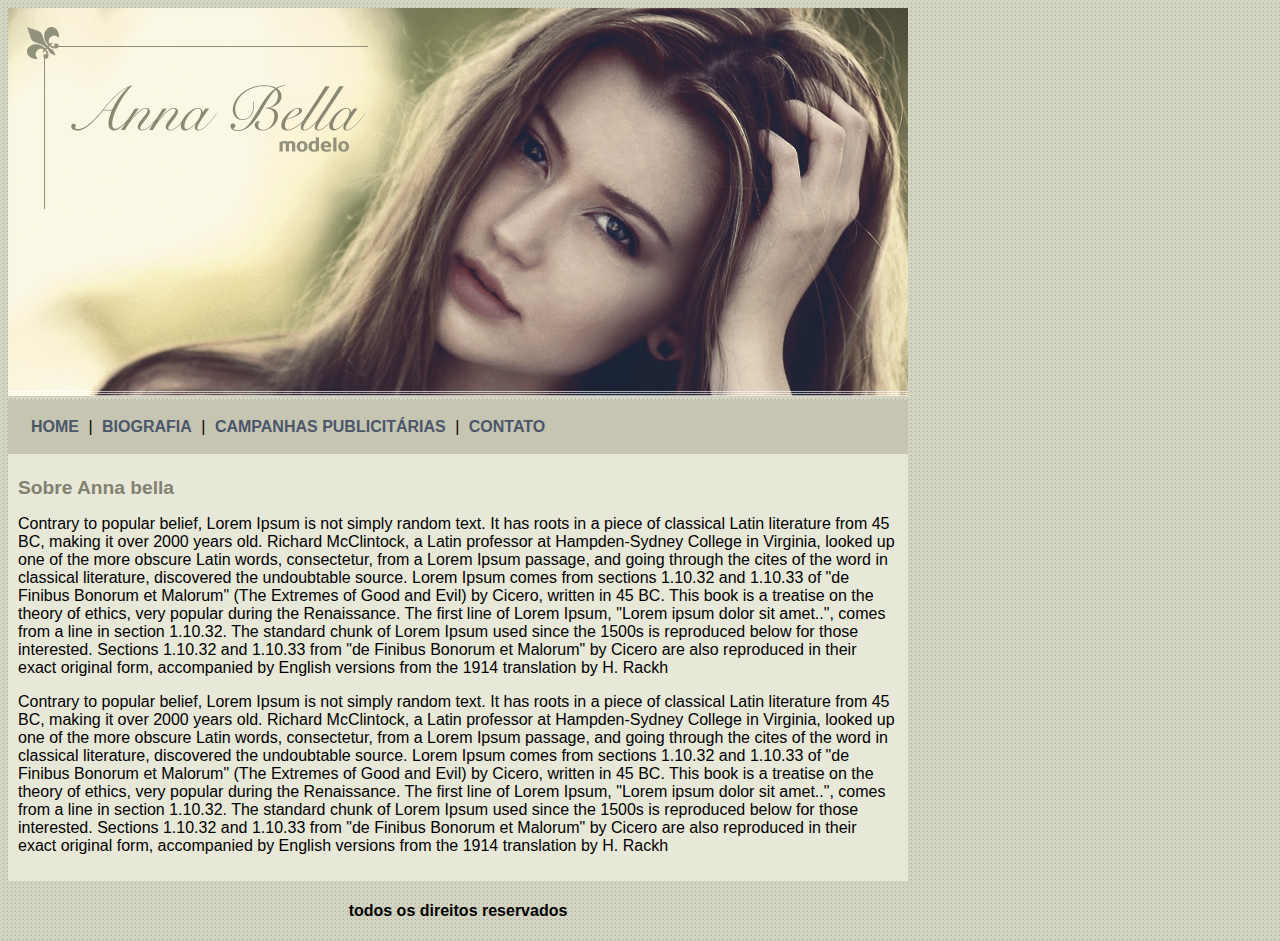
<file: index.html>
<!DOCTYPE html>
<html lang="pt-br">
<head>
    <meta charset="UTF-8">
    <meta http-equiv="X-UA-Compatible" content="IE=edge">
    <meta name="viewport" content="width=device-width, initial-scale=1.0">

    <title>Anna Bella oficial</title>
    <link rel="stylesheet" type="text/css" 
    href="estilo.css">
</head>
<body>

    <div id= "principal">
       
        <img src="imagens/capa.png">

        <div id="menu">
            <a href="index.html">HOME</a> |
            <a href="biografia.html">BIOGRAFIA</a> |
            <a href="campanhas publicitárias.html">CAMPANHAS PUBLICITÁRIAS</a> |
            <a href="contato.html">CONTATO</a> 
            
    </div>

    <div>
        <div id="conteudo"><!-- inicio conteudo -->
            <h1> Sobre Anna bella</h1>
            <p>
                Contrary to popular belief, Lorem Ipsum is not simply random text. It has roots in a piece of classical Latin literature from 45 BC, making it over 2000 years old. Richard McClintock, a Latin professor at Hampden-Sydney College in Virginia, looked up one of the more obscure Latin words, consectetur, from a Lorem Ipsum passage, and going through the cites of the word in classical literature, discovered the undoubtable source. Lorem Ipsum comes from sections 1.10.32 and 1.10.33 of "de Finibus Bonorum et Malorum" (The Extremes of Good and Evil) by Cicero, written in 45 BC. This book is a treatise on the theory of ethics, very popular during the Renaissance. The first line of Lorem Ipsum, "Lorem ipsum dolor sit amet..", comes from a line in section 1.10.32.
                The standard chunk of Lorem Ipsum used since the 1500s is reproduced below for those interested. Sections 1.10.32 and 1.10.33 from "de Finibus Bonorum et Malorum" by Cicero are also reproduced in their exact original form, accompanied by English versions from the 1914 translation by H. Rackh
            </p>

            <p>
                Contrary to popular belief, Lorem Ipsum is not simply random text. It has roots in a piece of classical Latin literature from 45 BC, making it over 2000 years old. Richard McClintock, a Latin professor at Hampden-Sydney College in Virginia, looked up one of the more obscure Latin words, consectetur, from a Lorem Ipsum passage, and going through the cites of the word in classical literature, discovered the undoubtable source. Lorem Ipsum comes from sections 1.10.32 and 1.10.33 of "de Finibus Bonorum et Malorum" (The Extremes of Good and Evil) by Cicero, written in 45 BC. This book is a treatise on the theory of ethics, very popular during the Renaissance. The first line of Lorem Ipsum, "Lorem ipsum dolor sit amet..", comes from a line in section 1.10.32.
                The standard chunk of Lorem Ipsum used since the 1500s is reproduced below for those interested. Sections 1.10.32 and 1.10.33 from "de Finibus Bonorum et Malorum" by Cicero are also reproduced in their exact original form, accompanied by English versions from the 1914 translation by H. Rackh
            </p>
            
        </div><!-- fim do conteudo -->


       <div id="rodape">
        <h4>todos os direitos reservados </h4>


    </div>
    
</body>
</html>
</file>
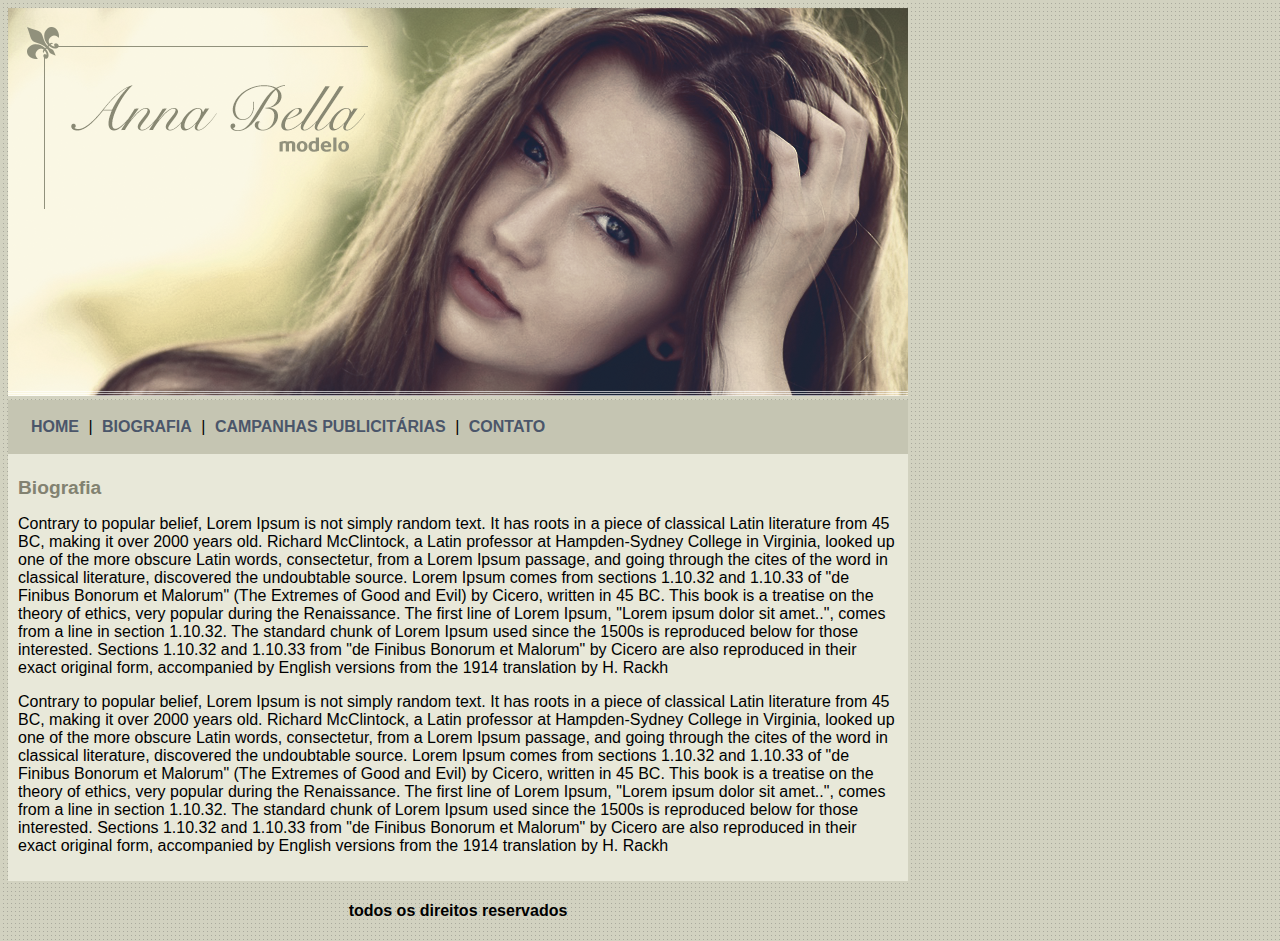
<file: biografia.html>
<!DOCTYPE html>
<html lang="pt-br">
<head>
    <meta charset="UTF-8">
    <meta http-equiv="X-UA-Compatible" content="IE=edge">
    <meta name="viewport" content="width=device-width, initial-scale=1.0">

    <title>Anna Bella-Biografia</title>
    <link rel="stylesheet" type="text/css" 
    href="estilo.css">
</head>
<body>

    <div id= "principal">
       
        <img src="imagens/capa.png">

        <div id="menu">
            <a href="index.html">HOME</a> |
            <a href="biografia.html">BIOGRAFIA</a> |
            <a href="campanhas publicitárias.html">CAMPANHAS PUBLICITÁRIAS</a> |
            <a href="contato.html">CONTATO</a> 
            
    </div>

    <div>
        <div id="conteudo"><!-- inicio conteudo -->
            <h1>Biografia </h1>
            <p>
                Contrary to popular belief, Lorem Ipsum is not simply random text. It has roots in a piece of classical Latin literature from 45 BC, making it over 2000 years old. Richard McClintock, a Latin professor at Hampden-Sydney College in Virginia, looked up one of the more obscure Latin words, consectetur, from a Lorem Ipsum passage, and going through the cites of the word in classical literature, discovered the undoubtable source. Lorem Ipsum comes from sections 1.10.32 and 1.10.33 of "de Finibus Bonorum et Malorum" (The Extremes of Good and Evil) by Cicero, written in 45 BC. This book is a treatise on the theory of ethics, very popular during the Renaissance. The first line of Lorem Ipsum, "Lorem ipsum dolor sit amet..", comes from a line in section 1.10.32.
                The standard chunk of Lorem Ipsum used since the 1500s is reproduced below for those interested. Sections 1.10.32 and 1.10.33 from "de Finibus Bonorum et Malorum" by Cicero are also reproduced in their exact original form, accompanied by English versions from the 1914 translation by H. Rackh
            </p>

            <p>
                Contrary to popular belief, Lorem Ipsum is not simply random text. It has roots in a piece of classical Latin literature from 45 BC, making it over 2000 years old. Richard McClintock, a Latin professor at Hampden-Sydney College in Virginia, looked up one of the more obscure Latin words, consectetur, from a Lorem Ipsum passage, and going through the cites of the word in classical literature, discovered the undoubtable source. Lorem Ipsum comes from sections 1.10.32 and 1.10.33 of "de Finibus Bonorum et Malorum" (The Extremes of Good and Evil) by Cicero, written in 45 BC. This book is a treatise on the theory of ethics, very popular during the Renaissance. The first line of Lorem Ipsum, "Lorem ipsum dolor sit amet..", comes from a line in section 1.10.32.
                The standard chunk of Lorem Ipsum used since the 1500s is reproduced below for those interested. Sections 1.10.32 and 1.10.33 from "de Finibus Bonorum et Malorum" by Cicero are also reproduced in their exact original form, accompanied by English versions from the 1914 translation by H. Rackh
            </p>
            
        </div><!-- fim do conteudo -->


       <div id="rodape">
        <h4>todos os direitos reservados </h4>


    </div>
    
</body>
</html>
</file>
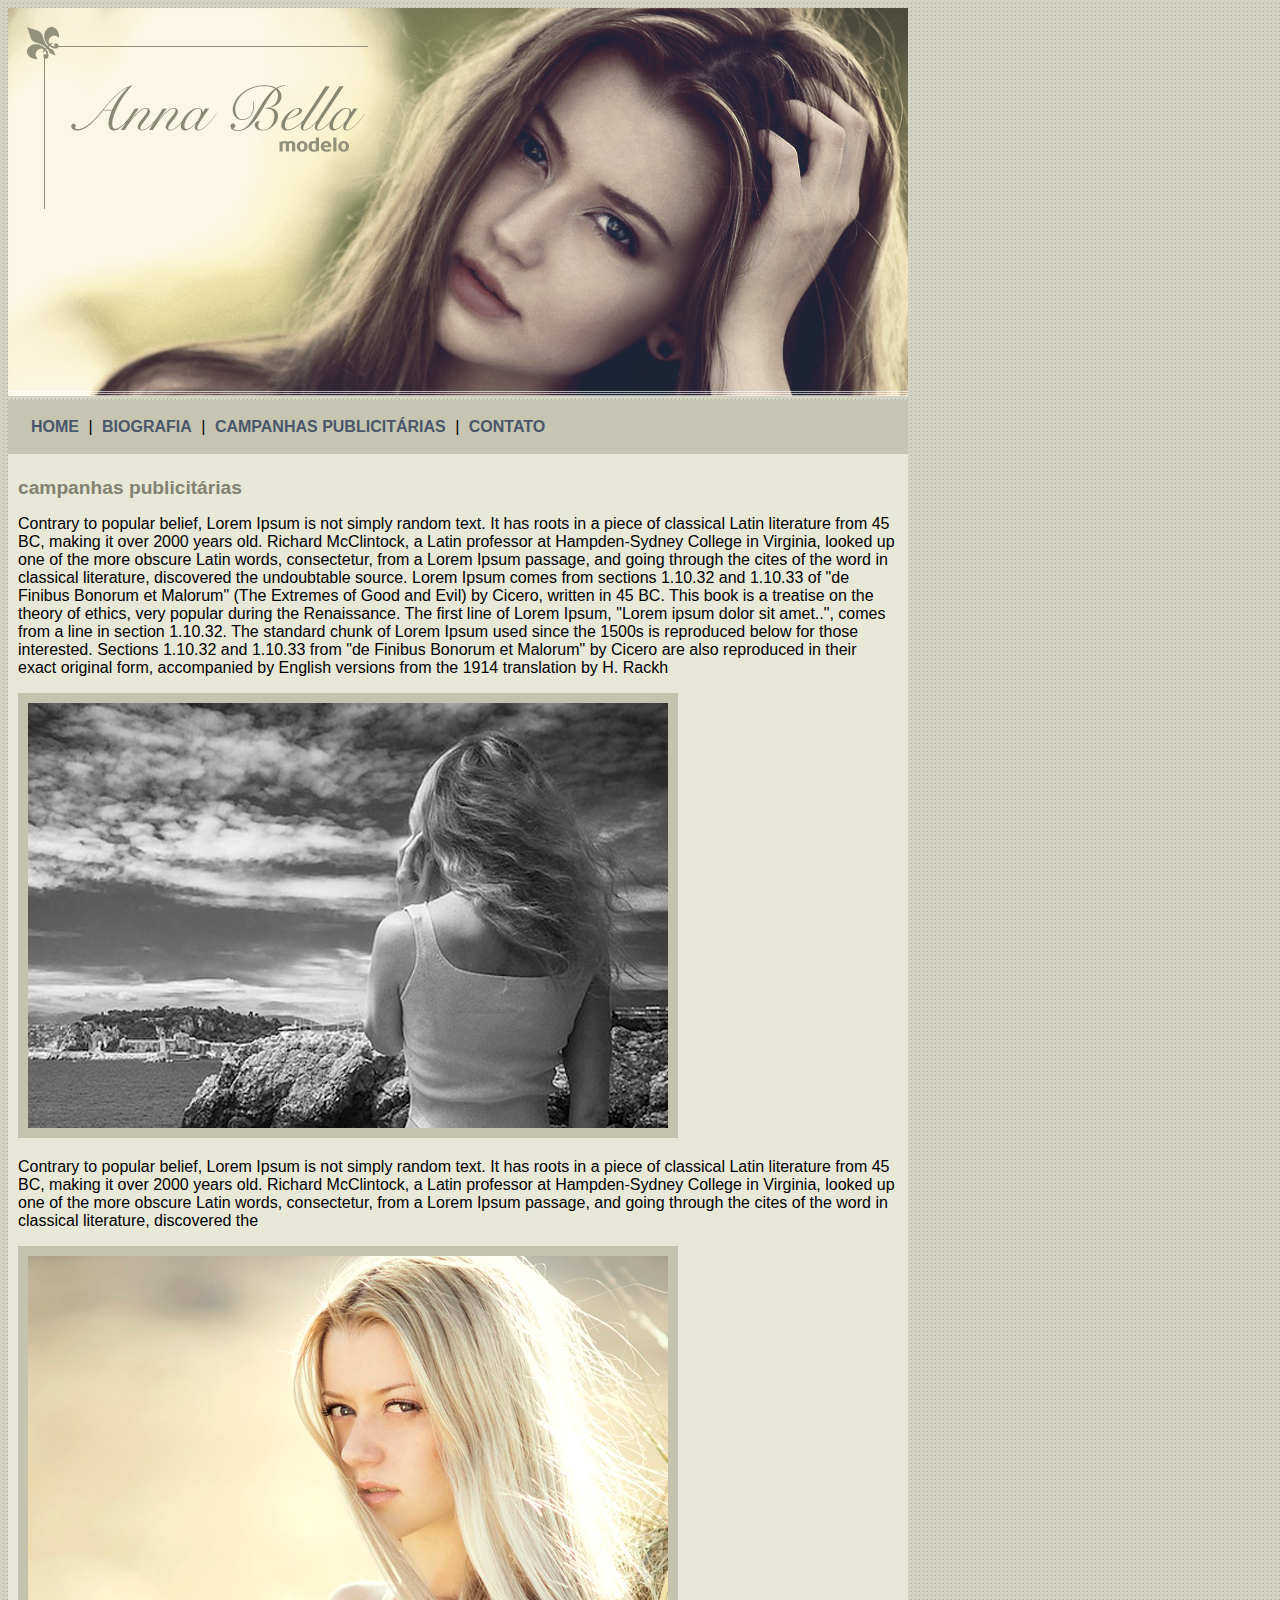
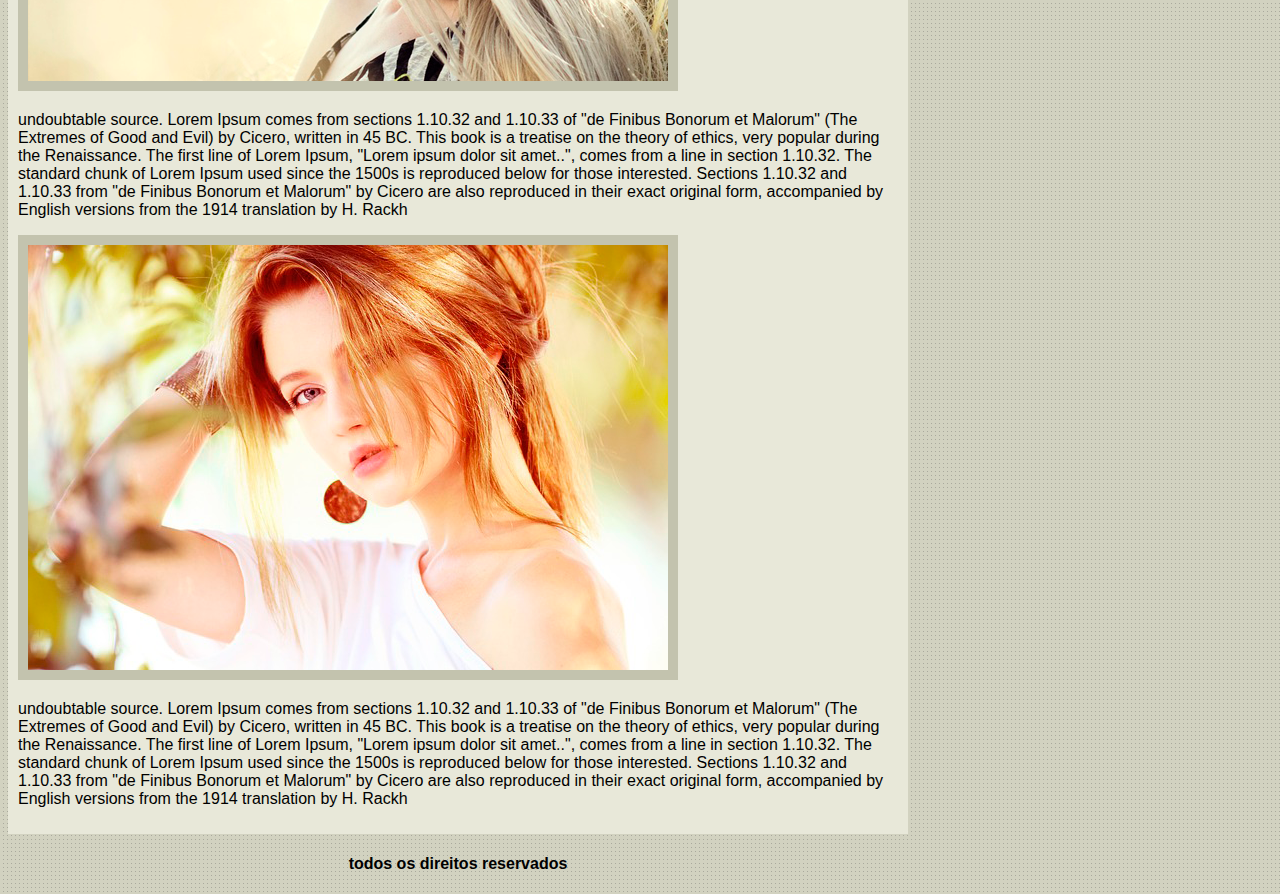
<file: campanhas publicitárias.html>
<!DOCTYPE html>
<html lang="pt-br">
<head>
    <meta charset="UTF-8">
    <meta http-equiv="X-UA-Compatible" content="IE=edge">
    <meta name="viewport" content="width=device-width, initial-scale=1.0">

    <title>Anna Bella-campanhas publicitárias</title>
    <link rel="stylesheet" type="text/css" 
    href="estilo.css">
</head>
<body>

    <div id= "principal">
       
        <img src="imagens/capa.png">

        <div id="menu">
            <a href="index.html">HOME</a> |
            <a href="biografia.html">BIOGRAFIA</a> |
            <a href="campanhas publicitárias.html">CAMPANHAS PUBLICITÁRIAS</a> |
            <a href="contato.html">CONTATO</a> 
            
    </div>

    <div>
        <div id="conteudo"><!-- inicio conteudo -->
            <h1>campanhas publicitárias</h1>
            <p>
                Contrary to popular belief, Lorem Ipsum is not simply random text. It has roots in a piece of classical Latin literature from 45 BC, making it over 2000 years old. Richard McClintock, a Latin professor at Hampden-Sydney College in Virginia, looked up one of the more obscure Latin words, consectetur, from a Lorem Ipsum passage, and going through the cites of the word in classical literature, discovered the undoubtable source. Lorem Ipsum comes from sections 1.10.32 and 1.10.33 of "de Finibus Bonorum et Malorum" (The Extremes of Good and Evil) by Cicero, written in 45 BC. This book is a treatise on the theory of ethics, very popular during the Renaissance. The first line of Lorem Ipsum, "Lorem ipsum dolor sit amet..", comes from a line in section 1.10.32.
                The standard chunk of Lorem Ipsum used since the 1500s is reproduced below for those interested. Sections 1.10.32 and 1.10.33 from "de Finibus Bonorum et Malorum" by Cicero are also reproduced in their exact original form, accompanied by English versions from the 1914 translation by H. Rackh
            </p>
            <img src="imagens/foto1.png" class="img-campanha">

            <p>
                Contrary to popular belief, Lorem Ipsum is not simply random text. It has roots in a piece of classical Latin literature from 45 BC, making it over 2000 years old. Richard McClintock, a Latin professor at Hampden-Sydney College in Virginia, looked up one of the more obscure Latin words, consectetur, from a Lorem Ipsum passage, and going through the cites of the word in classical literature, discovered the
            </p>
                 <img src="imagens/foto2.png" class="img-campanha">
                   


                <P>
                 undoubtable source. Lorem Ipsum comes from sections 1.10.32 and 1.10.33 of "de Finibus Bonorum et Malorum" (The Extremes of Good and Evil) by Cicero, written in 45 BC. This book is a treatise on the theory of ethics, very popular during the Renaissance. The first line of Lorem Ipsum, "Lorem ipsum dolor sit amet..", comes from a line in section 1.10.32.
                The standard chunk of Lorem Ipsum used since the 1500s is reproduced below for those interested. Sections 1.10.32 and 1.10.33 from "de Finibus Bonorum et Malorum" by Cicero are also reproduced in their exact original form, accompanied by English versions from the 1914 translation by H. Rackh
            </p>
                <img src="imagens/foto3.png" class="img-campanha">

                
                <P>
                    undoubtable source. Lorem Ipsum comes from sections 1.10.32 and 1.10.33 of "de Finibus Bonorum et Malorum" (The Extremes of Good and Evil) by Cicero, written in 45 BC. This book is a treatise on the theory of ethics, very popular during the Renaissance. The first line of Lorem Ipsum, "Lorem ipsum dolor sit amet..", comes from a line in section 1.10.32.
                   The standard chunk of Lorem Ipsum used since the 1500s is reproduced below for those interested. Sections 1.10.32 and 1.10.33 from "de Finibus Bonorum et Malorum" by Cicero are also reproduced in their exact original form, accompanied by English versions from the 1914 translation by H. Rackh
               </p>
            
        </div><!-- fim do conteudo -->


       <div id="rodape">
        <h4>todos os direitos reservados </h4>


    </div>
    
</body>
</html>
</file>
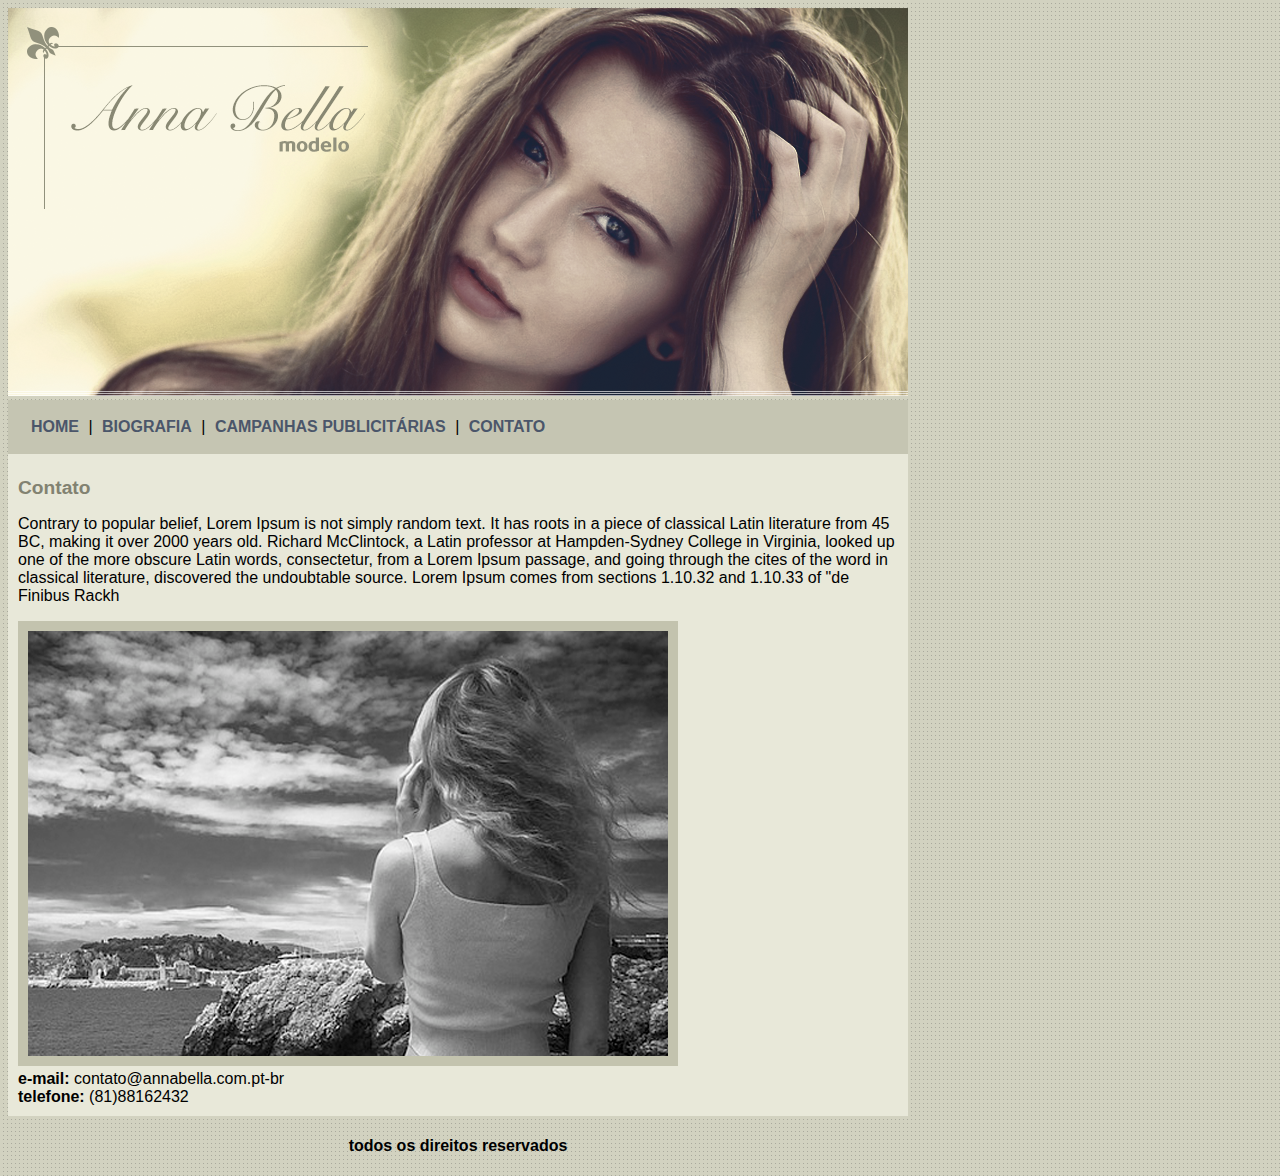
<file: contato.html>
<!DOCTYPE html>
<html lang="pt-br">
<head>
    <meta charset="UTF-8">
    <meta http-equiv="X-UA-Compatible" content="IE=edge">
    <meta name="viewport" content="width=device-width, initial-scale=1.0">

    <title>Anna Bella-Contato</title>
    <link rel="stylesheet" type="text/css" 
    href="estilo.css">
</head>
<body>

    <div id= "principal">
       
        <img src="imagens/capa.png">

        <div id="menu">
            <a href="index.html">HOME</a> |
            <a href="biografia.html">BIOGRAFIA</a> |
            <a href="campanhas publicitárias.html">CAMPANHAS PUBLICITÁRIAS</a> |
            <a href="contato.html">CONTATO</a> 
            
    </div>

    <div>
        <div id="conteudo"><!-- inicio conteudo -->
            <h1>Contato</h1>
            
            <p>
                Contrary to popular belief, Lorem Ipsum is not simply random text. It has roots in a piece of classical Latin literature from 45 BC, making it over 2000 years old. Richard McClintock, a Latin professor at Hampden-Sydney College in Virginia, looked up one of the more obscure Latin words, consectetur, from a Lorem Ipsum passage, and going through the cites of the word in classical literature, discovered the undoubtable source. Lorem Ipsum comes from sections 1.10.32 and 1.10.33 of "de Finibus Rackh
            </p>
            <img src="imagens/foto1.png" class="img-campanha">
              
            <div>
                <strong>e-mail:</strong> contato@annabella.com.pt-br <br>
                <strong>telefone:</strong>  (81)88162432
           </div>

               
            
        </div><!-- fim do conteudo -->


       <div id="rodape">
        <h4>todos os direitos reservados </h4>


    </div>
    
</body>
</html>
</file>
<file: estilo.css>
body{
    background: #d2d2c1 url('imagens/fundo.png') ;
    font: 16px Arial, Helvetica,sans-serif;
}

#principal {
    width: 900px;
}

#menu {
    background: #c5c5b2;
    padding: 18px;

}

#conteudo {
    background: #e8e8d9;
    padding: 10px;

}

#rodape{
text-align: center;
}

a {
    color: #4b566a;
    text-decoration: none;
    font-weight: bold;
    padding: 5px;
}

.centralizar {
    text-align: center;
}

.img-campanha {
    border: 10px solid #c3c3ae;

}

h1 {
    color: #828271;
    font-size: 1.2em;
}
</file>
